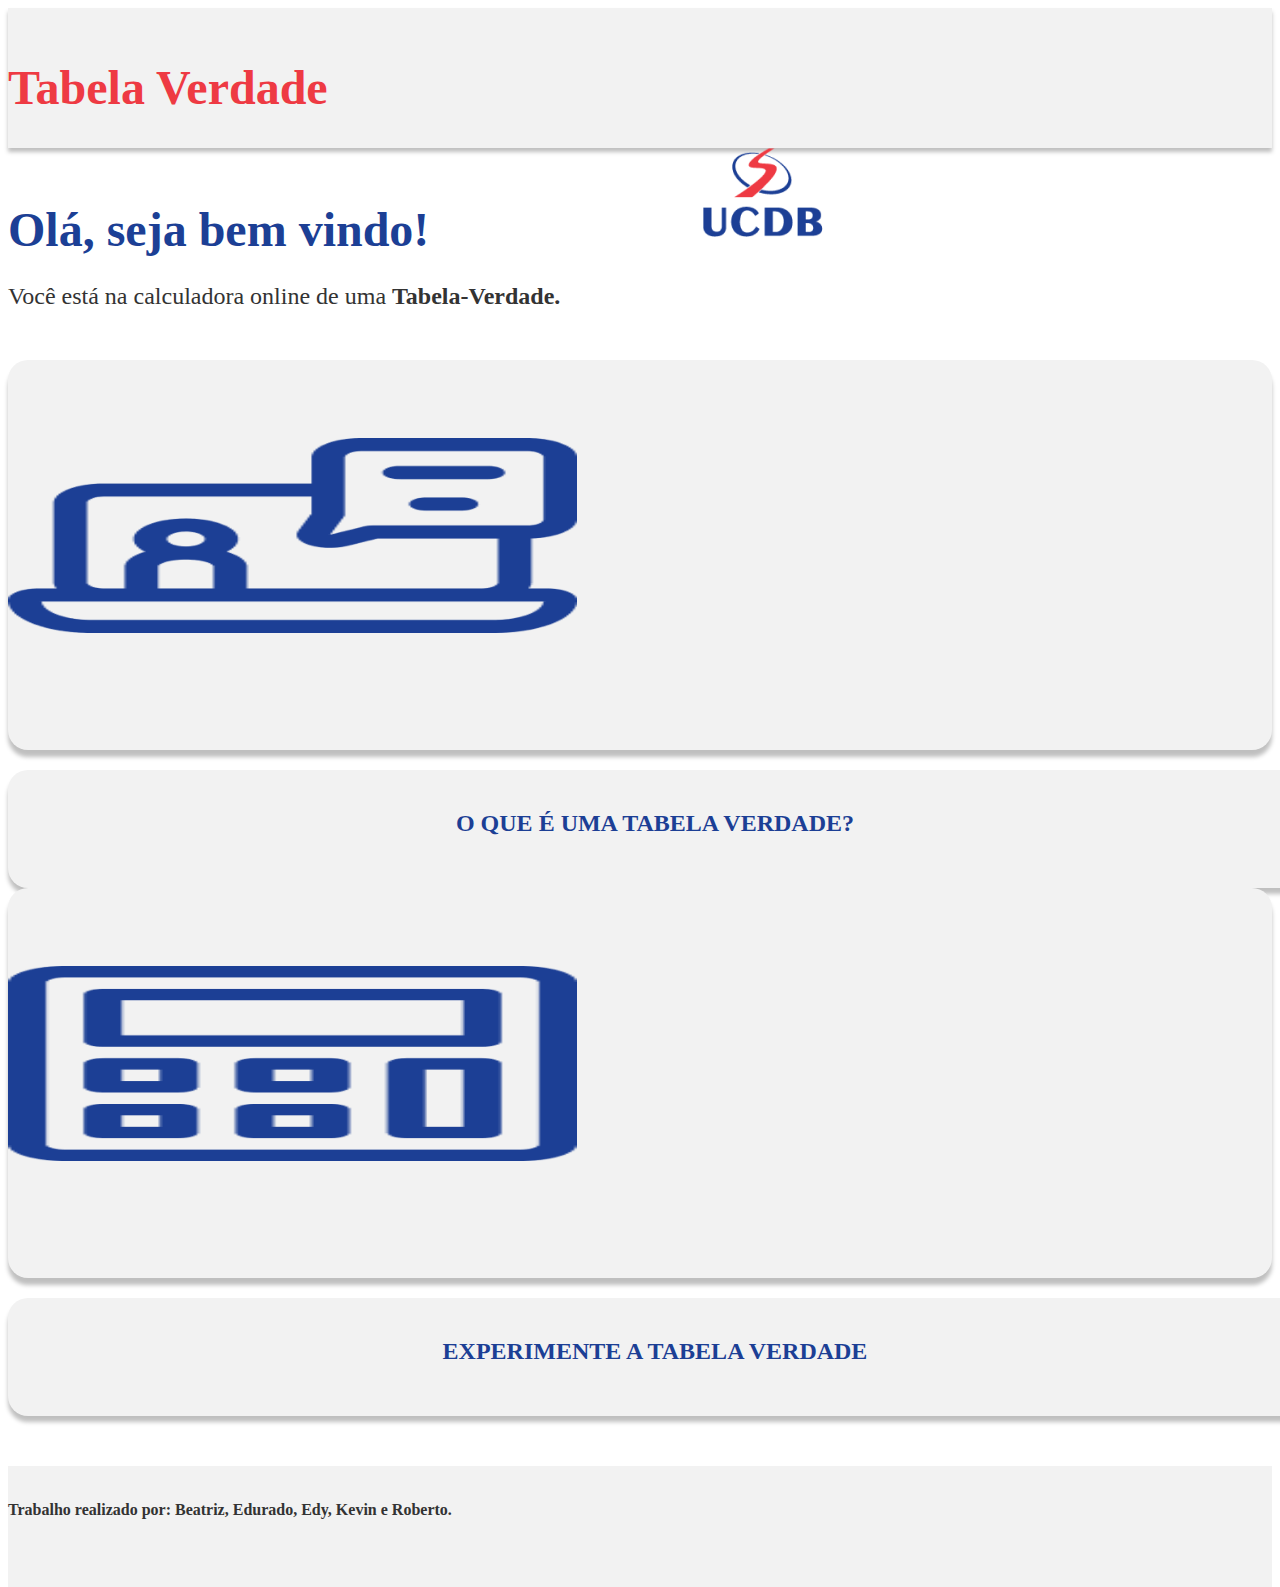
<file: index.html>
<html>
	<head>
		<meta charset="utf-8" />
		<meta name="viewport" content="width=device-width, initial-scale=1, shrink-to-fit=no" />
		<title>Tabela Verdade</title>
		<link rel="stylesheet" href="https://stackpath.bootstrapcdn.com/bootstrap/4.1.3/css/bootstrap.min.css" integrity="sha384-MCw98/SFnGE8fJT3GXwEOngsV7Zt27NXFoaoApmYm81iuXoPkFOJwJ8ERdknLPMO" crossorigin="anonymous" />
		<link rel="stylesheet" type="text/css" href="style.css" />
	</head>
	<body>
		<header>
			<div class="container">
				<div class="row">
					<a href="index.html" style="text-decoration: none;">
						<h1>Tabela Verdade</h1>						
					</a>
					<img src="img/ucdbLogo.png">
				</div>
			</div>

		</header>

		<section class="secHome">
			<div class="container">
				<div class="row">
					<div class="col-12" style="margin-bottom: 50px;">
						<h2>Olá, seja bem vindo!</h2>
						<p>Você está na calculadora online de uma <strong>Tabela-Verdade.</strong></p>
					</div>
					<div class="col-12 col-md-5  text-center" >
						<a href="learning.html">
							<div class="btn-home">
								<img src="img/computador.png">														
							</div>
							<div class="btnDisc-home">
								<h3>O que é uma Tabela Verdade?</h3>	
							</div>
						</a>
					</div>
					<div class="col-12 col-md-5 offset-md-2 text-center">
						<a href="table.html">
							<div class="btn-home">
								<img src="img/calculadora.png">		
							</div>
							<div class="btnDisc-home">
								<h3>Experimente a Tabela Verdade</h3>	
							</div>
						</a>
					</div>
				</div>
			</div>
		</section>
		<section class="footer">
			<div class="container">
				<div class="row">
					<div class="col-12">
						<h3>Trabalho realizado por: Beatriz, Edurado, Edy, Kevin e Roberto.</h3>	
					</div>
				</div>
			</div>
		</section>

		<script src="script.js"></script>
	</body>
</html>
</file>
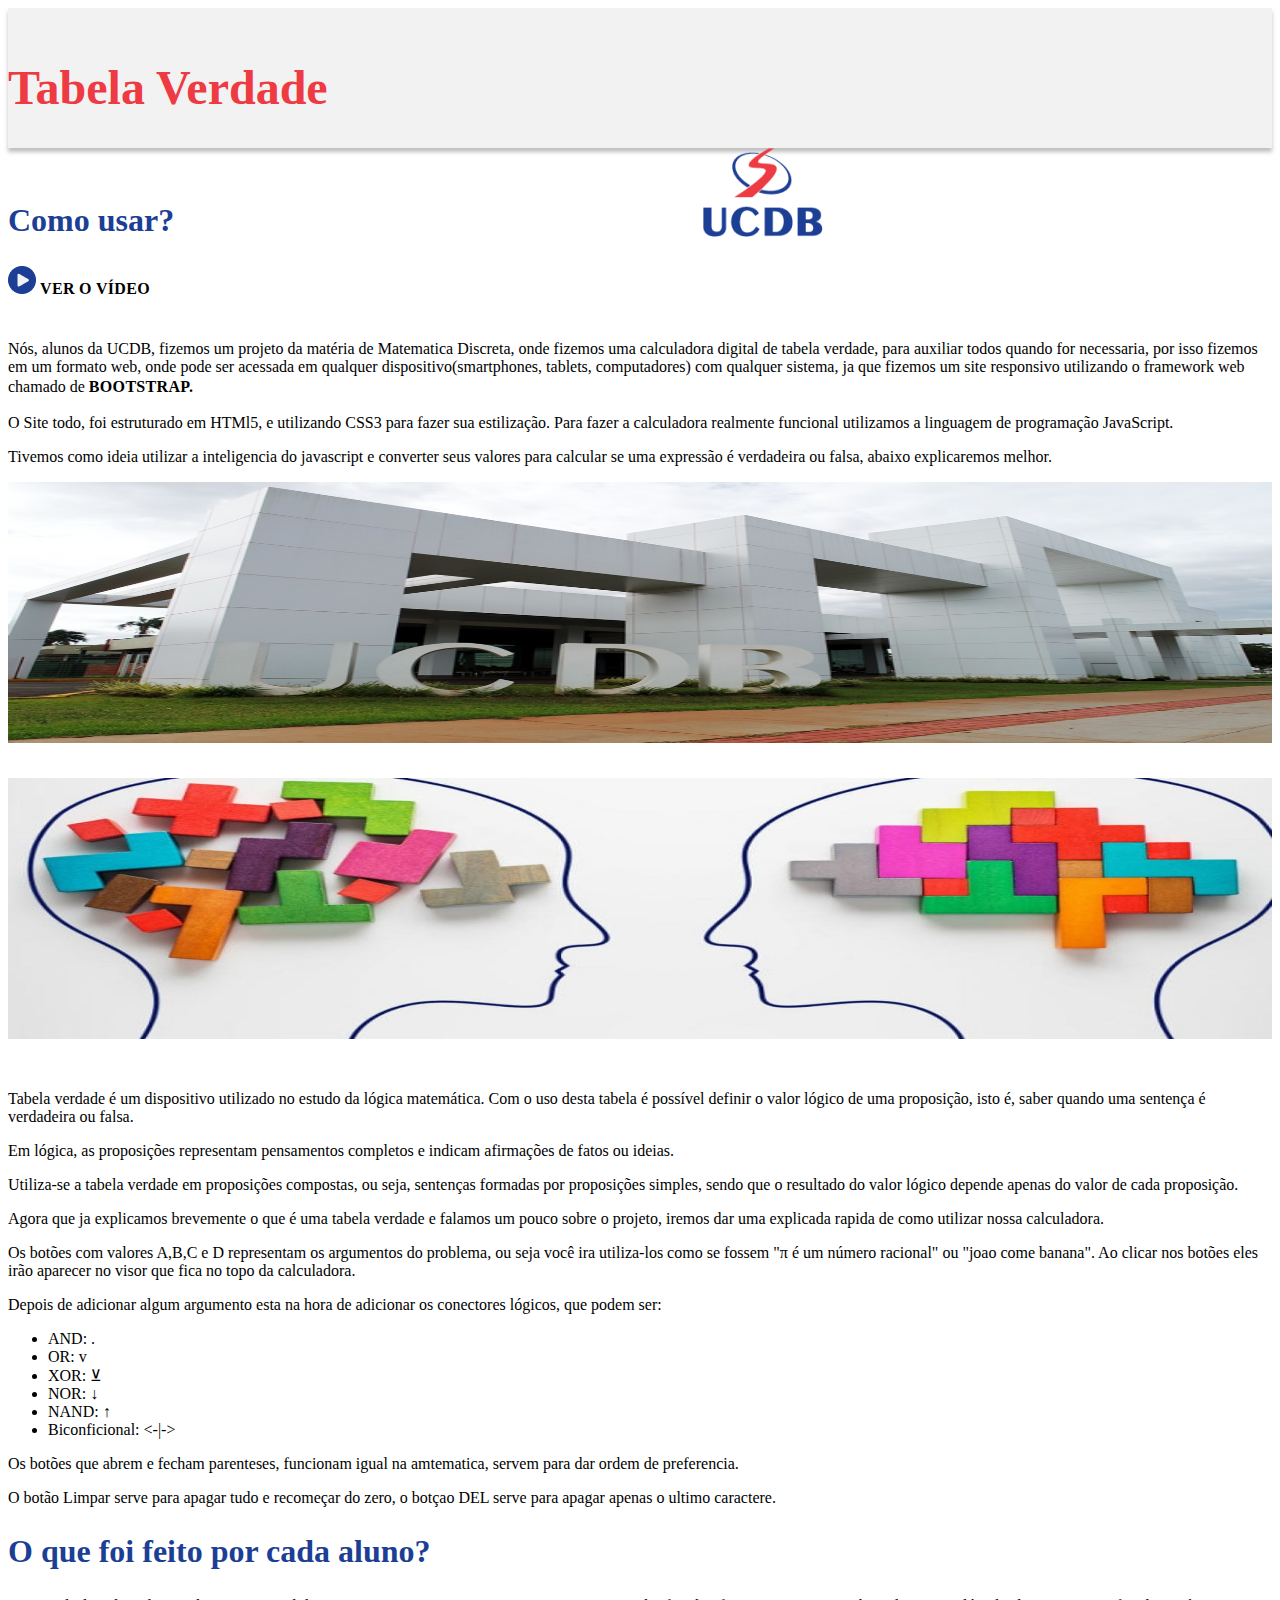
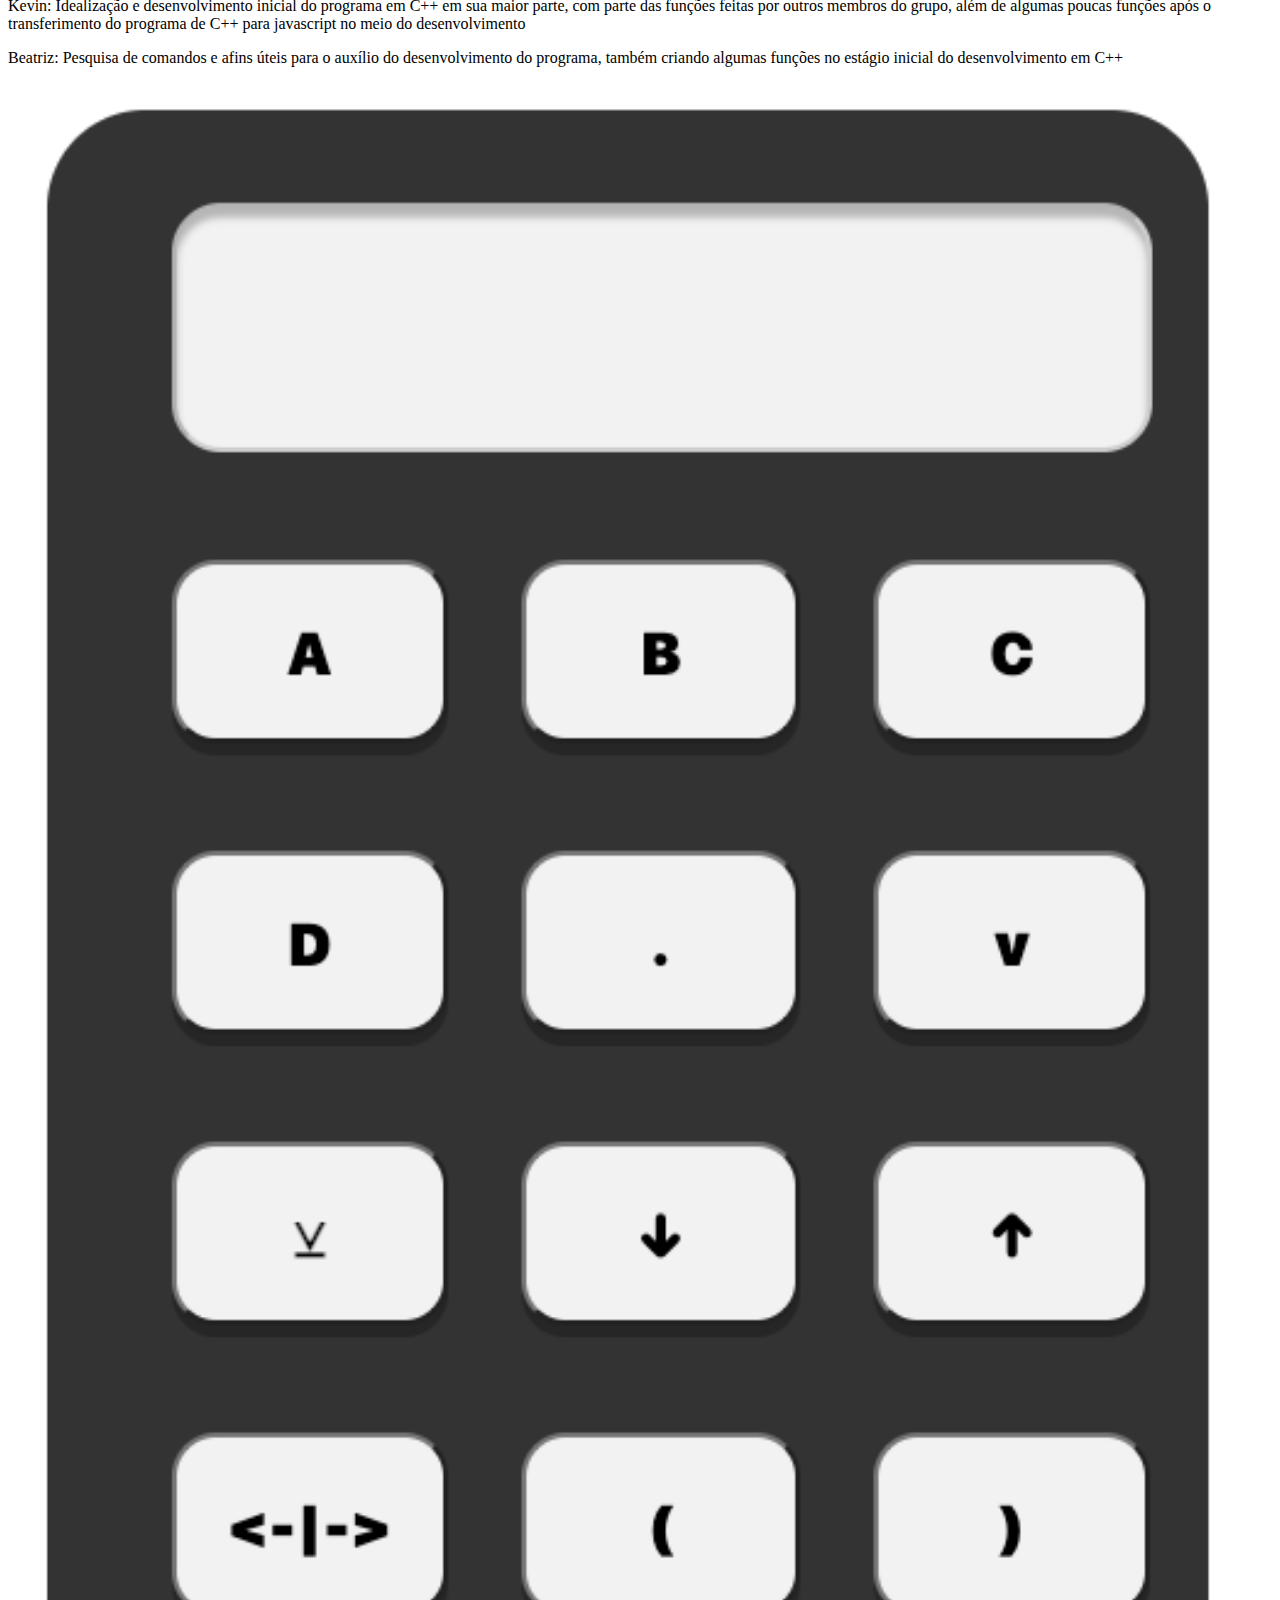
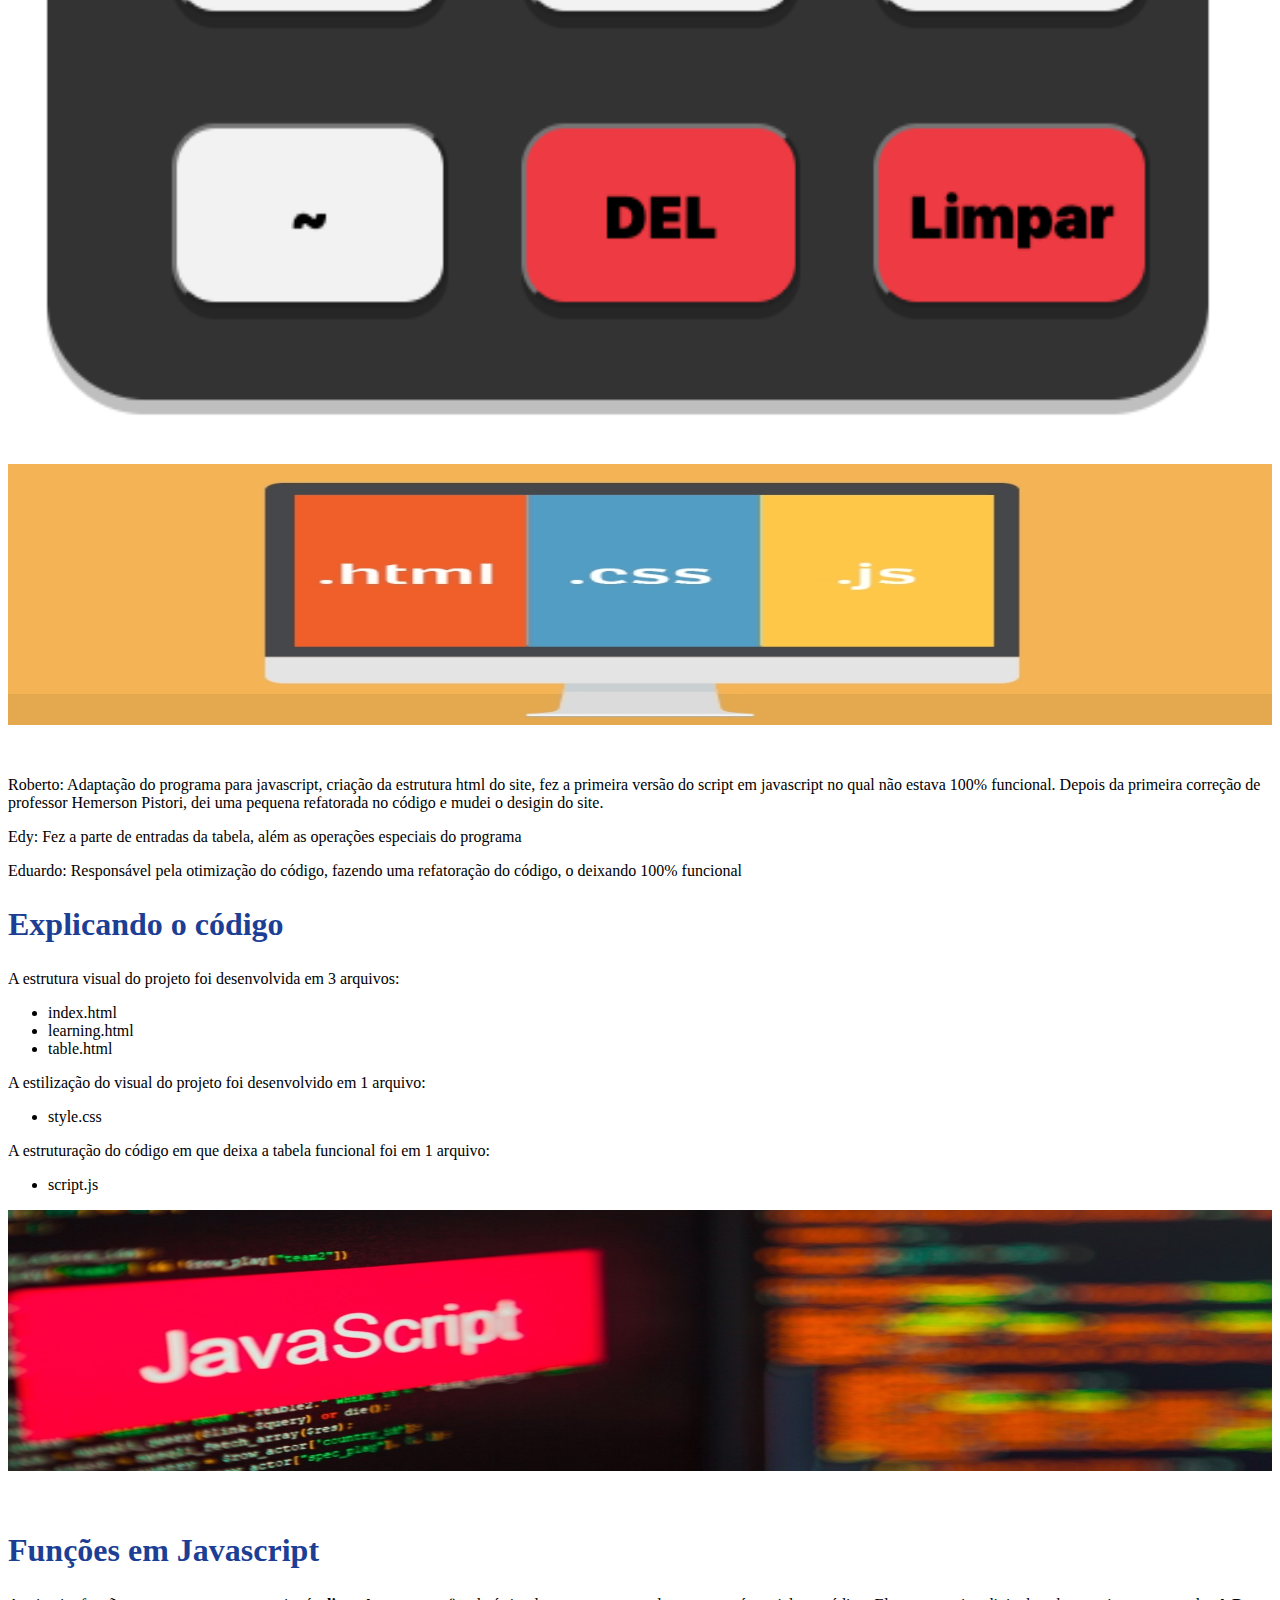
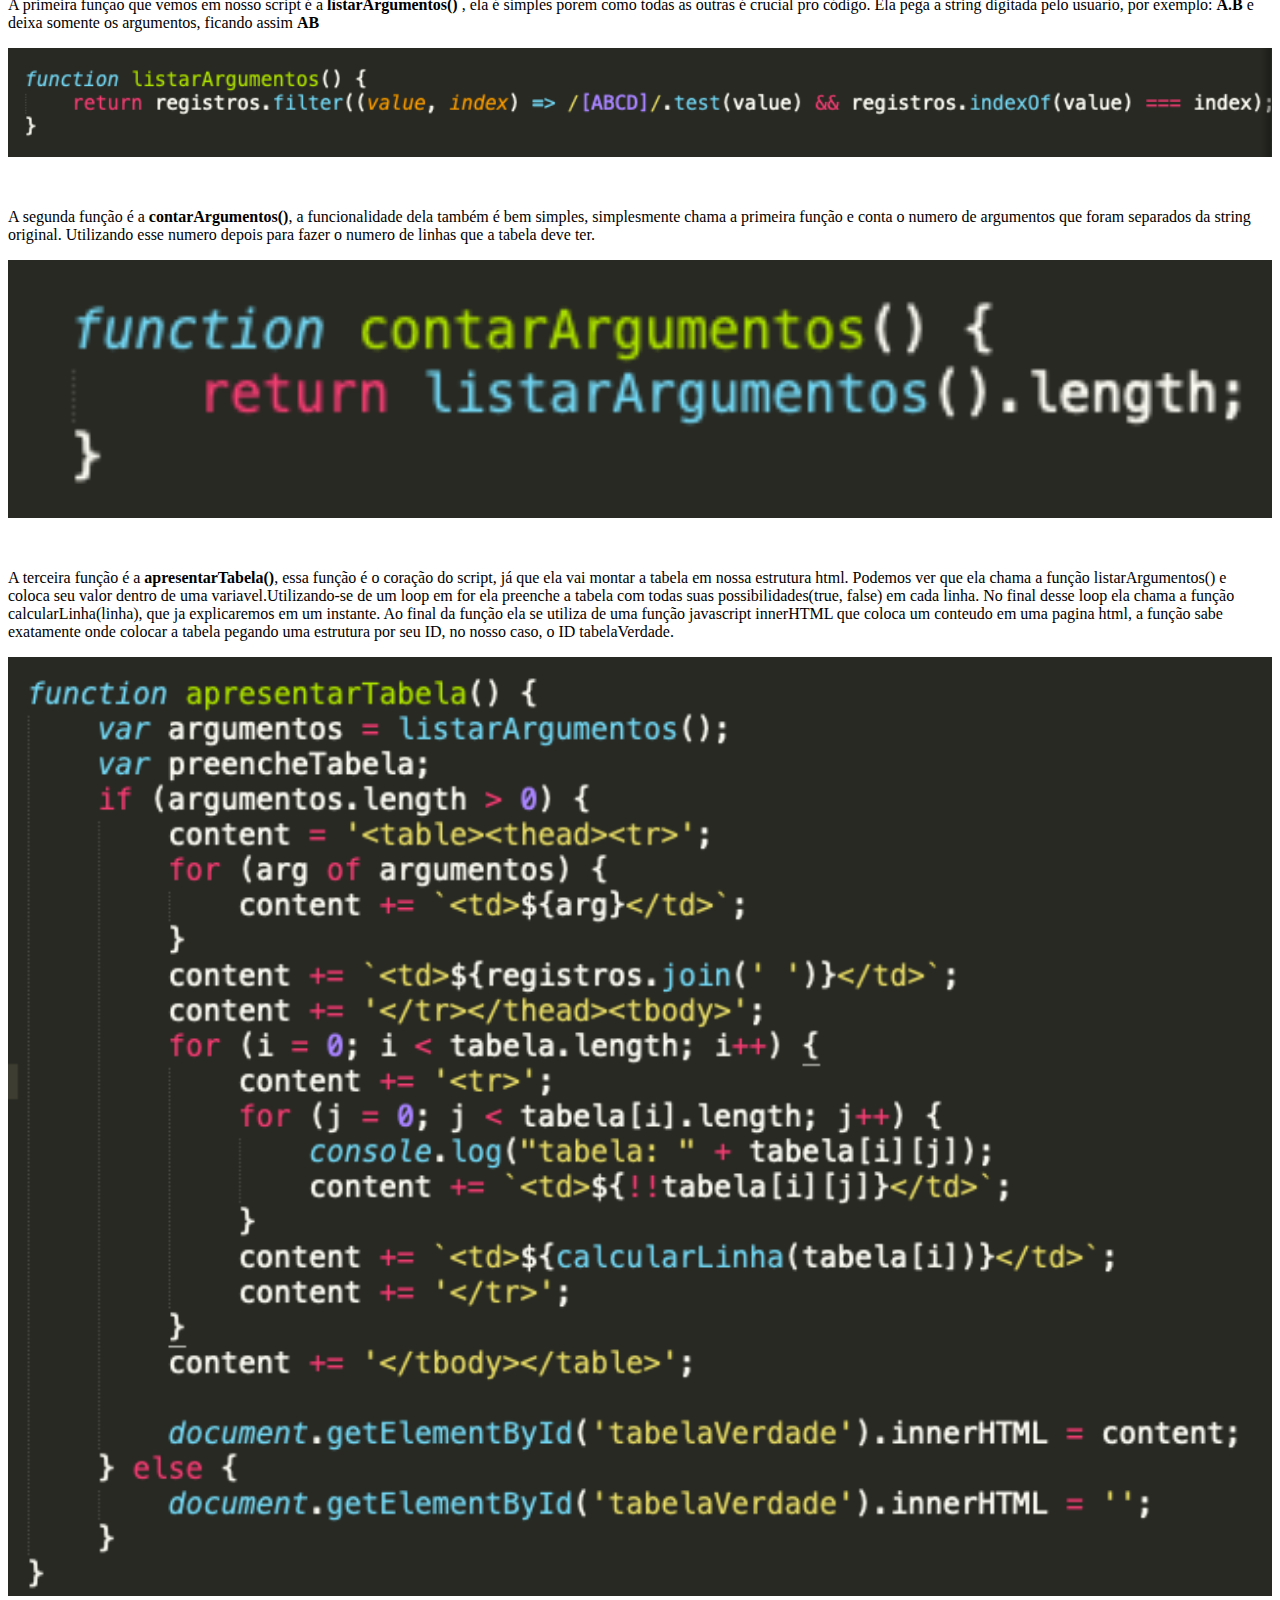
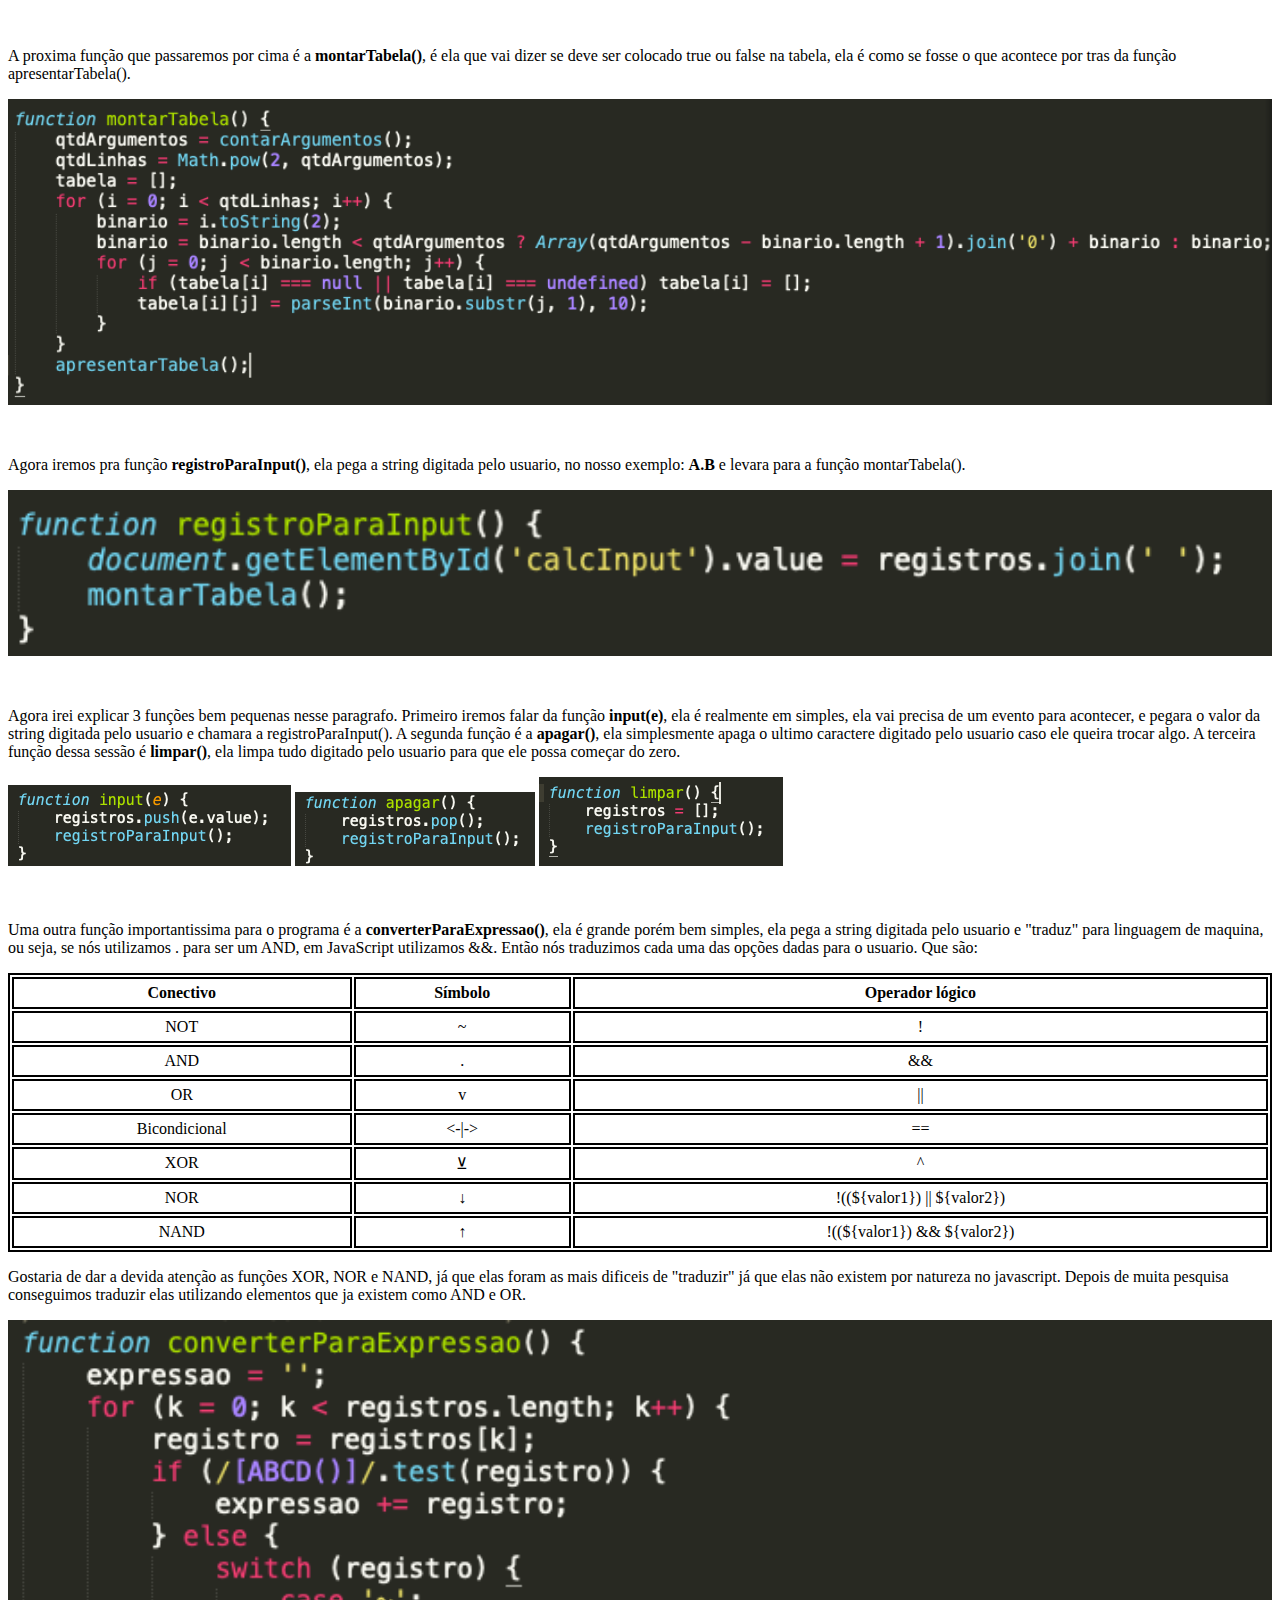
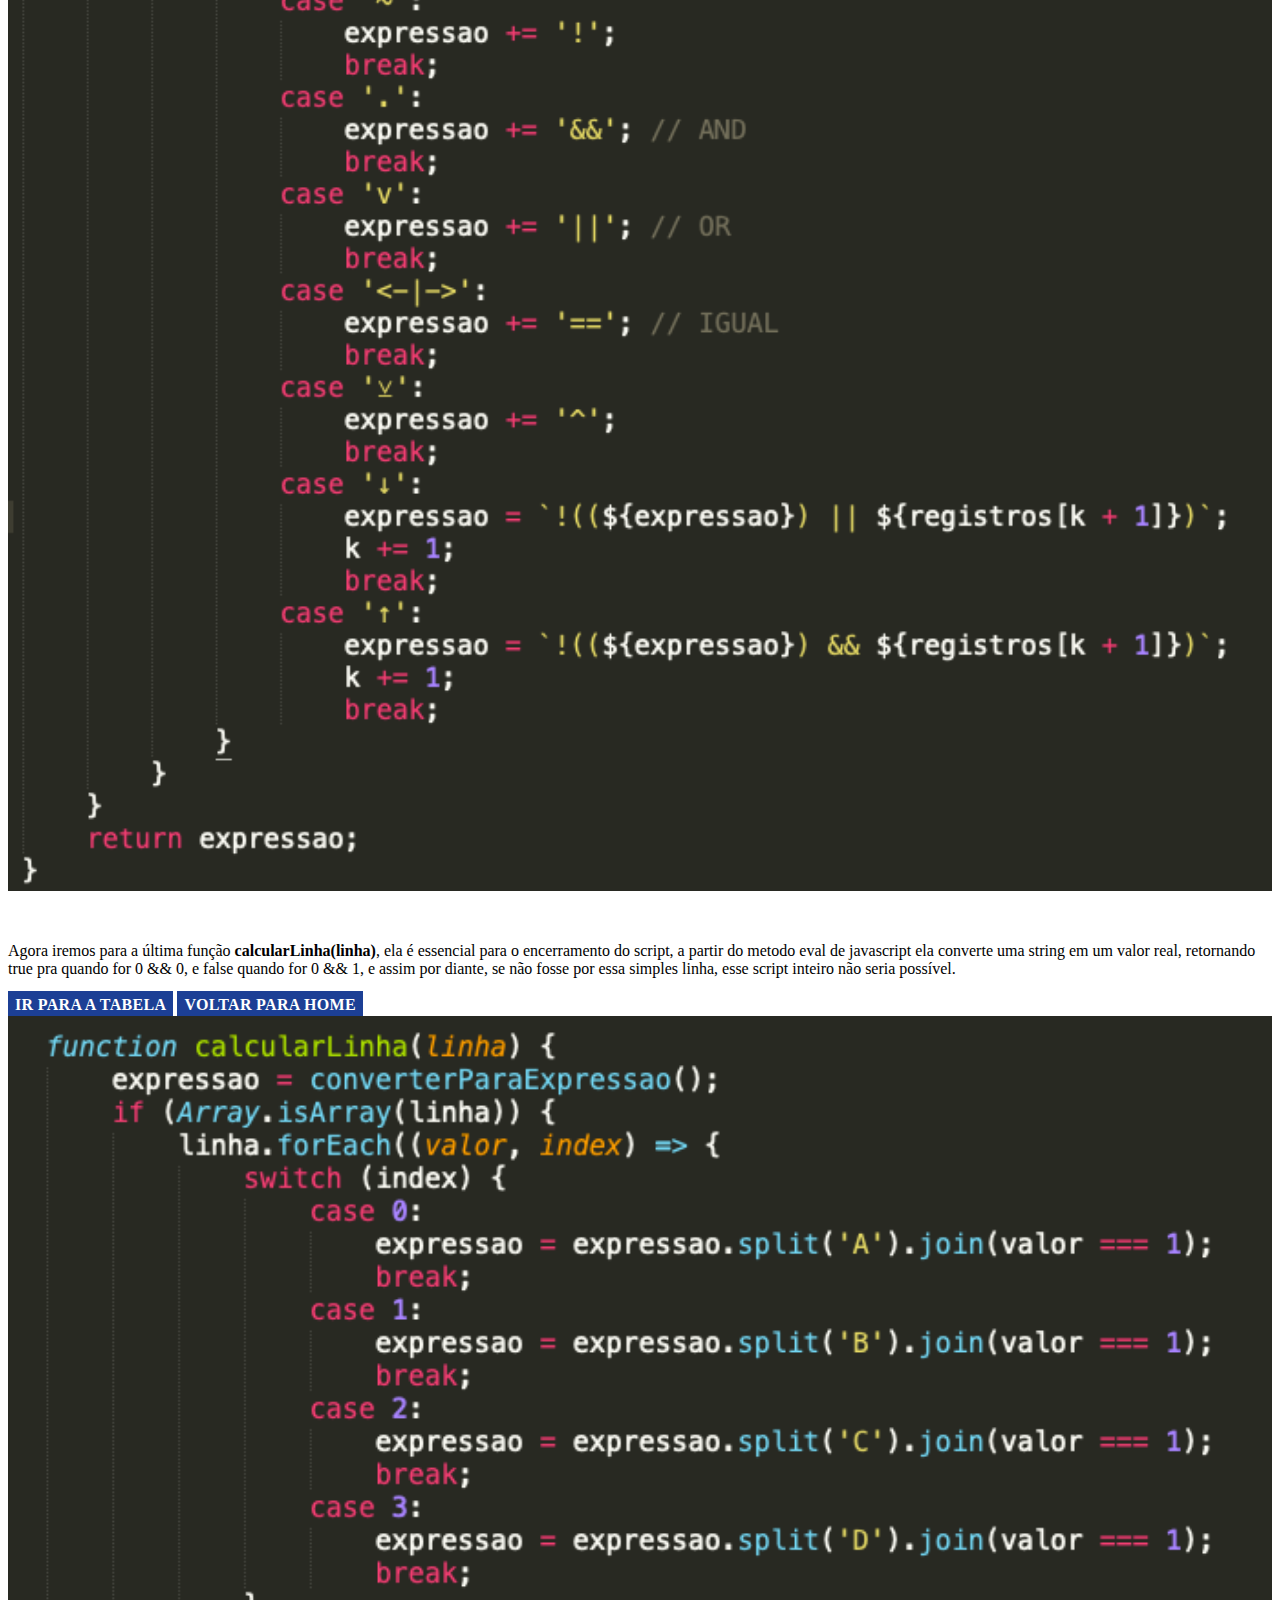
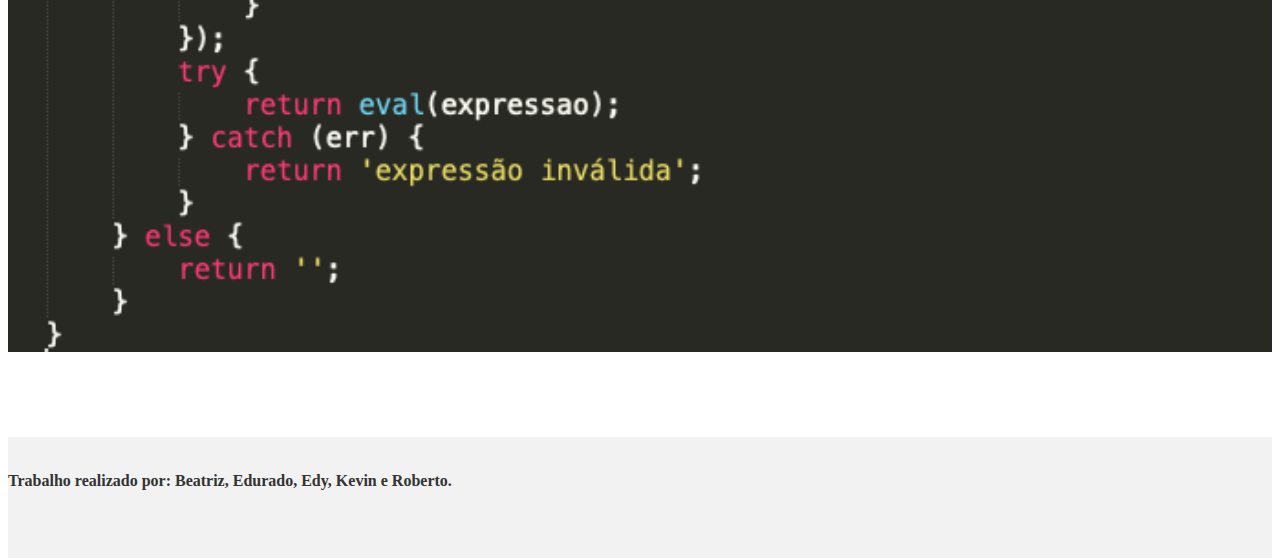
<file: learning.html>
<html>
	<head>
		<meta charset="utf-8" />
		<meta name="viewport" content="width=device-width, initial-scale=1, shrink-to-fit=no" />
		<title>Tabela Verdade</title>
		<link rel="stylesheet" href="https://stackpath.bootstrapcdn.com/bootstrap/4.1.3/css/bootstrap.min.css" integrity="sha384-MCw98/SFnGE8fJT3GXwEOngsV7Zt27NXFoaoApmYm81iuXoPkFOJwJ8ERdknLPMO" crossorigin="anonymous" />
		<link rel="stylesheet" type="text/css" href="style.css" />
	</head>
	<body>
		<header>
			<div class="container">
				<div class="row">
					<a href="index.html" style="text-decoration: none;">
						<h1>Tabela Verdade</h1>						
					</a>
					<img src="img/ucdbLogo.png">
				</div>
			</div>

		</header>
		<section class="sobreTV">
			<div class="container">
				<div class="row">
					<div class="col-12" style="margin-bottom: 40px;">
						<h2>Como usar?</h2>
						<a target="_blank" href="https://www.youtube.com/watch?v=0v4jcKvbn08">
							<img src="img/playVideo.png">
							Ver o vídeo
						</a>
					</div>
					<div class="col-12 col-md-6">
							<p>
							Nós, alunos da UCDB, fizemos um projeto da matéria de Matematica Discreta, onde fizemos uma calculadora digital de tabela verdade, para auxiliar todos quando for necessaria, por isso fizemos em um formato web, onde pode ser acessada em qualquer dispositivo(smartphones, tablets, computadores) com qualquer sistema, ja que fizemos um site responsivo utilizando o framework web chamado de <a href="https://getbootstrap.com/">Bootstrap.</a>
						</p>
						<p>
							O Site todo, foi estruturado em HTMl5, e utilizando CSS3 para fazer sua estilização. Para fazer a calculadora realmente funcional utilizamos a linguagem de programação JavaScript.
						</p>
						<p>
							Tivemos como ideia utilizar a inteligencia do javascript e converter seus valores para calcular se uma expressão é verdadeira ou falsa, abaixo explicaremos melhor.
						</p>
						
					</div>
					<div class="col-12 col-md-6">
						<img src="img/entradaUCDB.jpg">						
					</div>
					<div class="col-12 col-md-6">
						<img src="img/logica.jpg">
					</div>
					<div class="col-12 col-md-6">
						<p>
							Tabela verdade é um dispositivo utilizado no estudo da lógica matemática. Com o uso desta tabela é possível definir o valor lógico de uma proposição, isto é, saber quando uma sentença é verdadeira ou falsa.
						</p>
						<p>
							Em lógica, as proposições representam pensamentos completos e indicam afirmações de fatos ou ideias.
						</p>
						<p>
							Utiliza-se a tabela verdade em proposições compostas, ou seja, sentenças formadas por proposições simples, sendo que o resultado do valor lógico depende apenas do valor de cada proposição.
						</p>
					</div>
					<div class="col-12 col-md-6">
						<p>
							Agora que ja explicamos brevemente o que é uma tabela verdade e falamos um pouco sobre o projeto, iremos dar uma explicada rapida de como utilizar nossa calculadora.
						</p>
						<p>
							Os botões com valores A,B,C e D representam os argumentos do problema, ou seja você ira utiliza-los como se fossem "π é um número racional" ou "joao come banana". Ao clicar nos botões eles irão aparecer no visor que fica no topo da calculadora.
						</p>
						<p>
							Depois de adicionar algum argumento esta na hora de adicionar os conectores lógicos, que podem ser:
						</p>
						<ul>
							<li>AND: .</li>
							<li>OR: v</li>
							<li>XOR: ⊻</li>
							<li>NOR: ↓</li>
							<li>NAND: ↑</li>
							<li>Biconficional: <-|-> </li>
						</ul>
						<p>
							Os botões que abrem e fecham parenteses, funcionam igual na amtematica, servem para dar ordem de preferencia.
						</p>
						<p>
							O botão Limpar serve para apagar tudo e recomeçar do zero, o botçao DEL serve para apagar apenas o ultimo caractere.
						</p>
						<h2>O que foi feito por cada aluno?</h2>
						<p>
							Kevin: Idealização e desenvolvimento inicial do programa em C++ em sua maior parte, com parte das funções feitas por outros membros do grupo, além de algumas poucas funções após o transferimento do programa de C++ para javascript no meio do desenvolvimento
						</p>
						<p>
							Beatriz: Pesquisa de comandos e afins úteis para o auxílio do desenvolvimento do programa, também criando algumas funções no estágio inicial do desenvolvimento em C++
						</p>
					</div>
					<div class="col-12 col-md-6">
						<img style="height: auto;" src="img/tutorial1.png">
					</div>
					<div class="col-12 col-md-6">
						<img src="img/html.jpg">
					</div>
					<div class="col-12 col-md-6">
						<p>
							Roberto: Adaptação do programa para javascript, criação da estrutura html do site, fez a primeira versão do script em javascript no qual não estava 100% funcional. Depois da primeira correção de professor Hemerson Pistori, dei uma pequena refatorada no código e mudei o desigin do site.
						</p>
						<p>
							Edy: Fez a parte de entradas da tabela, além as operações especiais do programa
						</p>
						<p>
							Eduardo: Responsável pela otimização do código, fazendo uma refatoração do código, o deixando 100% funcional
						</p>
					</div>
					<div class="col-12 col-md-6">
						<h2>Explicando o código</h2>
						<p>A estrutura visual do projeto foi desenvolvida em 3 arquivos:</p>
						<ul>
							<li>index.html</li>
							<li>learning.html</li>
							<li>table.html</li>
						</ul>
						<p>A estilização do visual do projeto foi desenvolvido em 1 arquivo:</p>
						<ul>
							<li>style.css</li>
						</ul>
						<p>A estruturação do código em que deixa a tabela funcional foi em 1 arquivo:</p>
						<ul>
							<li>script.js</li>
						</ul>
						
					</div>
					<div class="col-12 col-md-6">
						<img src="img/javascript.jpg">
					</div>
					<div class="col-12">
						<h2>Funções em Javascript</h2>
						<p>
							A primeira função que vemos em nosso script é a <strong>listarArgumentos()</strong> , ela é simples porem como todas as outras é crucial pro código. Ela pega a string digitada pelo usuario, por exemplo:  <strong>A.B</strong> e deixa somente os argumentos, ficando assim <strong>AB</strong> 
						</p>
						<img style="height: auto;" src="img/functions.png">
					</div>
					<div class="col-12 col-md-6">
						<p>
							A segunda função é a <strong>contarArgumentos()</strong>, a funcionalidade dela também  é bem simples, simplesmente chama a primeira função e conta o numero de argumentos que foram separados da string original. Utilizando esse numero depois para fazer o numero de linhas que a tabela deve ter. 
						</p>
					</div>
					<div class="col-12 col-md-6">
						<img style="height: auto;" src="img/fn-2.png">
					</div>
					<div class="col-12">
						<p>
							A terceira função é a <strong>apresentarTabela()</strong>, essa função é o coração do script, já que ela vai montar a tabela em nossa estrutura html. Podemos ver que ela chama a função listarArgumentos() e coloca seu valor dentro de uma variavel.Utilizando-se de um loop em for ela preenche a tabela com todas suas possibilidades(true, false) em cada linha. No final desse loop ela chama a função calcularLinha(linha), que ja explicaremos em um instante. Ao final da função ela se utiliza de uma função javascript innerHTML que coloca um conteudo em uma pagina html, a função sabe exatamente onde colocar a tabela pegando uma estrutura por seu ID, no nosso caso, o ID tabelaVerdade.
						</p>
						<img style="height: auto;" src="img/fn-3.png">
					</div>
					<div class="col-12">
						<p>
							A proxima função que passaremos por cima é a <strong>montarTabela()</strong>, é ela que vai dizer se deve ser colocado true ou false na tabela, ela é como se fosse o que acontece por tras da função apresentarTabela().
						</p>
						<img style="height: auto;" src="img/fn-4.png">
					</div>
					<div class="col-12 col-md-4">
						<p>
							Agora iremos pra função <strong>registroParaInput()</strong>, ela pega a string digitada pelo usuario, no nosso exemplo: <strong> A.B </strong> e levara para a função montarTabela().
						</p>
					</div>
					<div class="col-12 col-md-8">
						<img style="height: auto;" src="img/fn-5.png">
					</div>
					<div class="col-12">
						<p>
							Agora irei explicar 3 funções bem pequenas nesse paragrafo. Primeiro iremos falar da função <strong>input(e)</strong>, ela é realmente em simples, ela vai precisa de um evento para acontecer, e pegara o valor da string digitada pelo usuario e chamara a registroParaInput().
							A segunda função é a <strong>apagar()</strong>, ela simplesmente apaga o ultimo caractere digitado pelo usuario caso ele queira trocar algo. A terceira função dessa sessão é <strong>limpar()</strong>, ela limpa tudo digitado pelo usuario para que ele possa começar do zero.
						</p>
						<div class="text-center">
							<img style="height: auto; width: auto;" src="img/fn-6.png">
							<img style="height: auto;  width: auto;" src="img/fn-7.png">
							<img style="height: auto;  width: auto;" src="img/fn-8.png">			
						</div>
				
					</div>
					<div class="col-12">
						<p>
							Uma outra função importantissima para o programa é a <strong>converterParaExpressao()</strong>, ela é grande porém bem simples, ela pega a string digitada pelo usuario e "traduz" para linguagem de maquina, ou seja, se nós utilizamos . para ser um AND, em JavaScript utilizamos &&. Então nós traduzimos cada uma das opções dadas para o usuario. Que são:
						</p>
						<table>
							<tr>
								<th>Conectivo</th>
								<th>Símbolo</th>
								<th>Operador lógico</th>
							</tr>
							<tr>
								<td>NOT</td>
								<td>~</td>
								<td>!</td>
							</tr>
							<tr>
								<td>AND</td>
								<td>.</td>
								<td>&&</td>
							</tr>
							<tr>
								<td>OR</td>
								<td>v</td>
								<td>||</td>
							</tr>
							<tr>
								<td>Bicondicional</td>
								<td> <-|-> </td>
								<td> == </td>
							</tr>
							<tr>
								<td>XOR</td>
								<td> ⊻ </td>
								<td> ^ </td>
							</tr>
							<tr>
								<td>NOR</td>
								<td> ↓ </td>
								<td> !((${valor1}) || ${valor2}) </td>
							</tr>
							<tr>
								<td>NAND</td>
								<td>↑</td>
								<td> !((${valor1}) && ${valor2}) </td>
							</tr>
						</table>
						<p>
							Gostaria de dar a devida atenção as funções XOR, NOR e NAND, já que elas foram as mais dificeis de "traduzir" já que elas não existem por natureza no javascript. Depois de muita pesquisa conseguimos traduzir elas utilizando elementos que ja existem como AND e OR.
						</p>
						<div class="text-center">
							<img style="height: auto;  width: 100%;" src="img/fn-9.png">
						</div>
					</div>
					<div class="col-12 col-md-4">
						<p>
							Agora iremos para a última função <strong>calcularLinha(linha)</strong>, ela é essencial para o encerramento do script, a partir do metodo eval de javascript ela converte uma string em um valor real, retornando true pra quando for 0 && 0, e false quando for 0 && 1, e assim por diante, se não fosse por essa simples linha, esse script inteiro não seria possível.
						</p>
						<a href="table.html" class="btn">Ir para a tabela</a>
						<a href="index.html" class="btn">Voltar para home</a>
					</div>
					<div class="col-12 col-md-8">
						<img style="height: auto;  width: 100%;" src="img/fn-10.png">
					</div>
				</div>
				
			
		</section>
		<section class="footer">
			<div class="container">
				<div class="row">
					<div class="col-12">
						<h3>Trabalho realizado por: Beatriz, Edurado, Edy, Kevin e Roberto.</h3>	
					</div>
				</div>
			</div>
		</section>
					
		<script src="script.js"></script>
	</body>
</html>
</file>
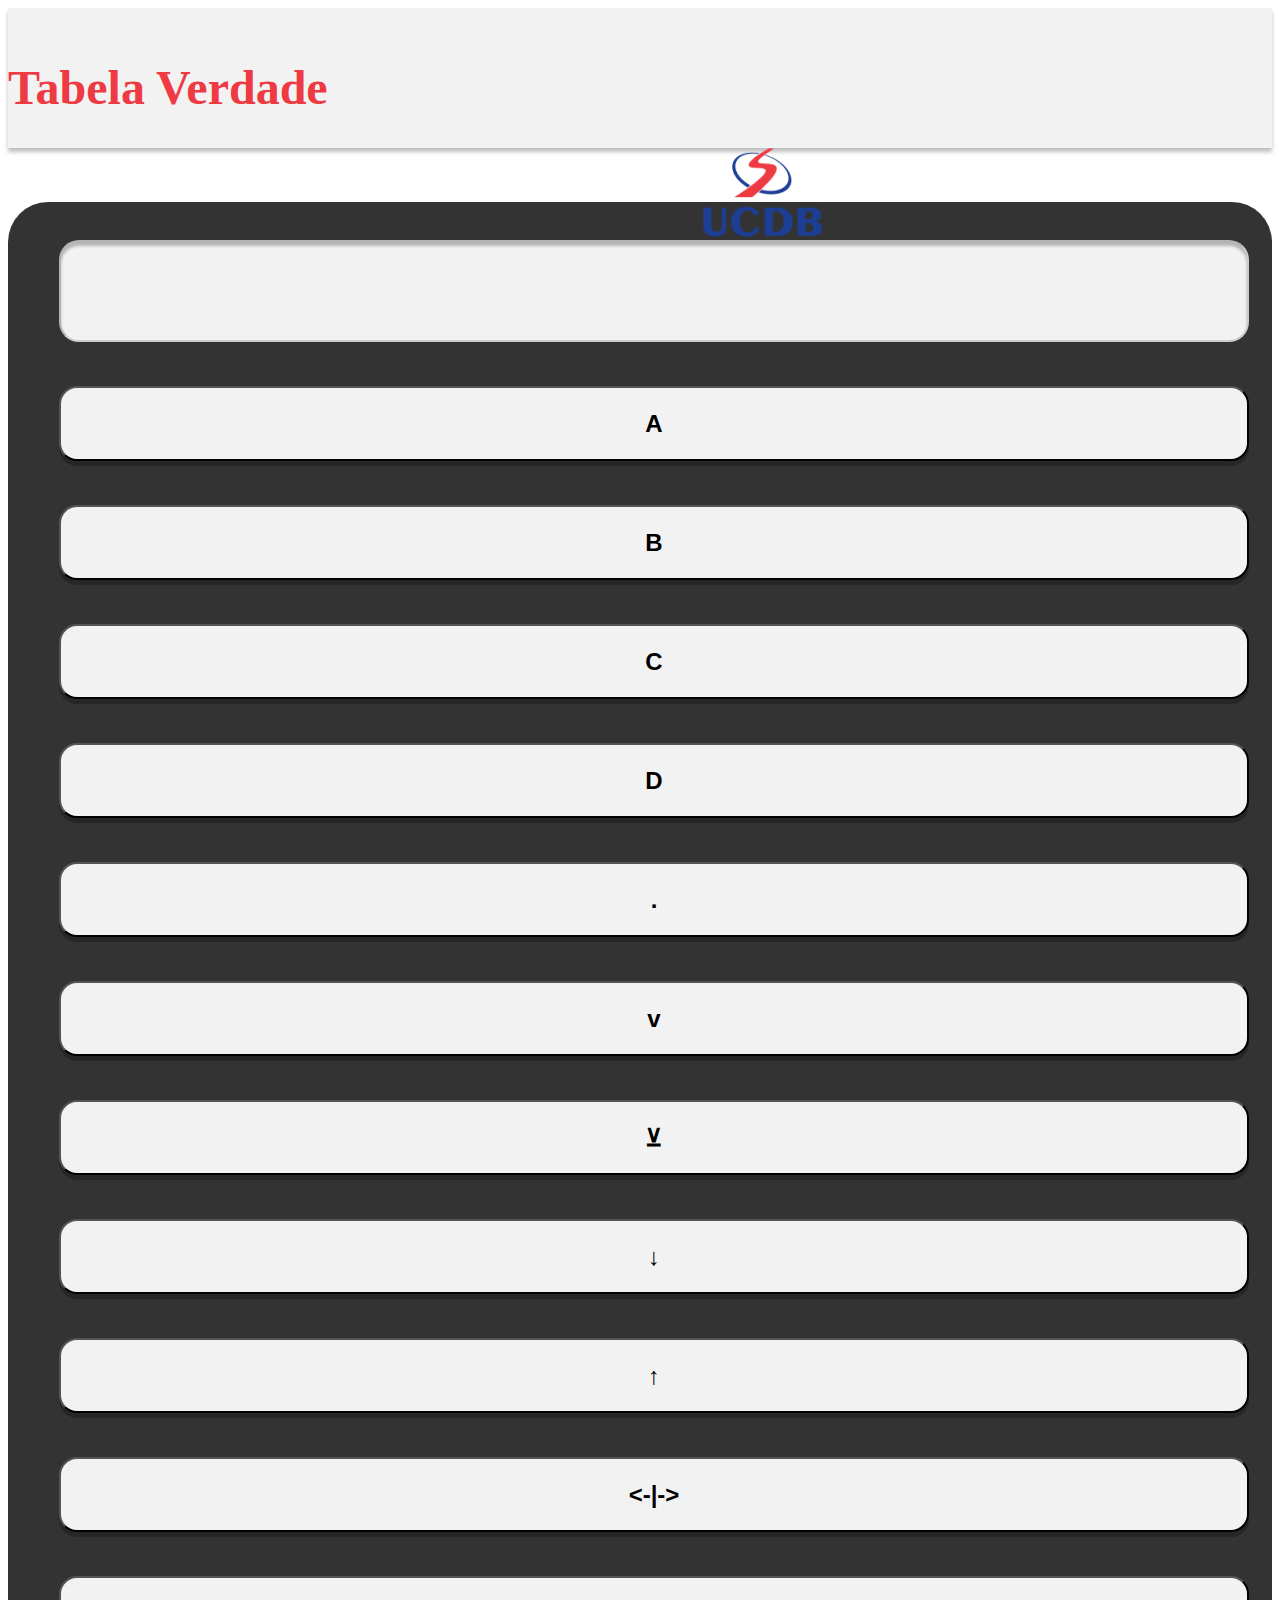
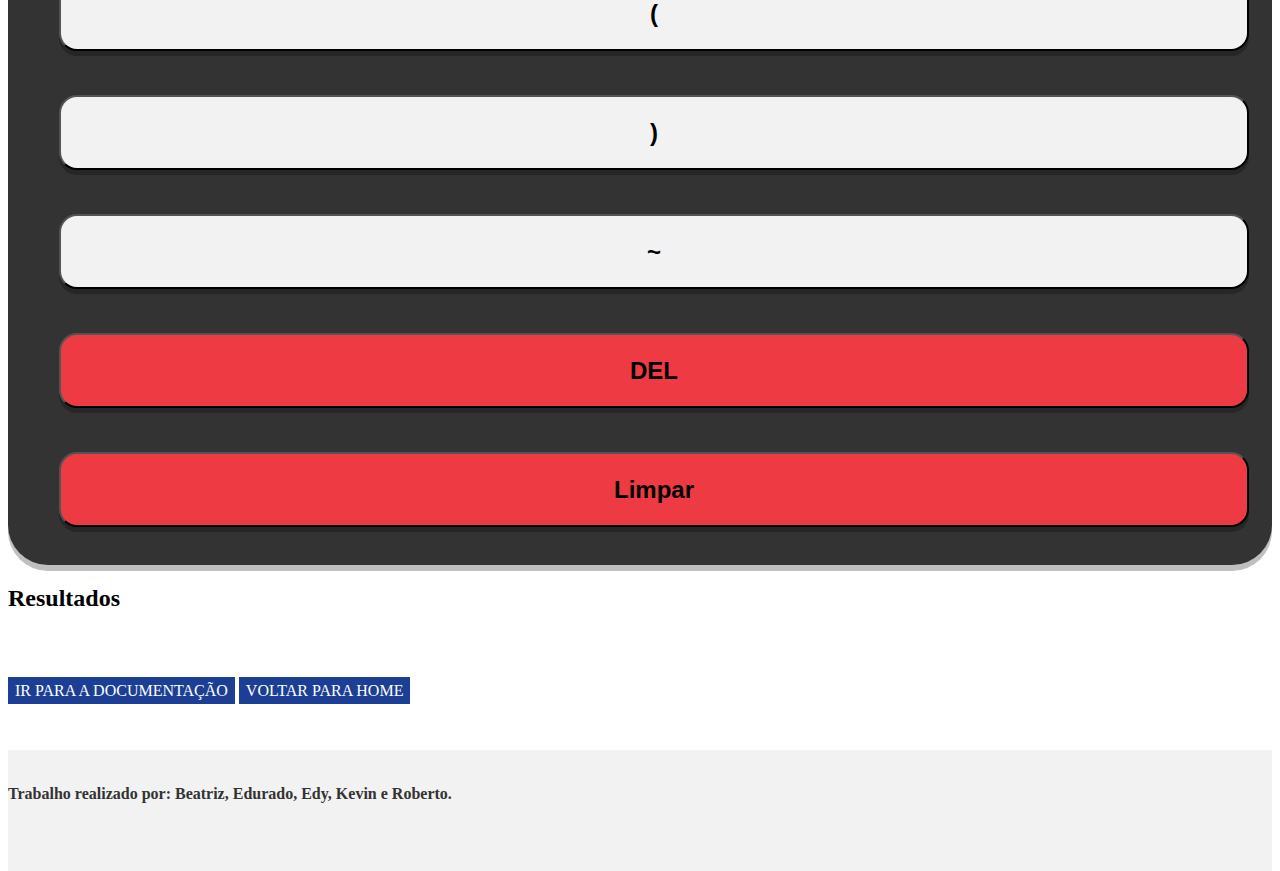
<file: table.html>
<html>
	<head>
		<meta charset="utf-8" />
		<meta name="viewport" content="width=device-width, initial-scale=1, shrink-to-fit=no" />
		<title>Tabela Verdade</title>
		<link rel="stylesheet" href="https://stackpath.bootstrapcdn.com/bootstrap/4.1.3/css/bootstrap.min.css" integrity="sha384-MCw98/SFnGE8fJT3GXwEOngsV7Zt27NXFoaoApmYm81iuXoPkFOJwJ8ERdknLPMO" crossorigin="anonymous" />
		<link rel="stylesheet" type="text/css" href="style.css" />
	</head>
	<body>
		<header>
			<div class="container">
				<div class="row">
					<a href="index.html" style="text-decoration: none;">
						<h1>Tabela Verdade</h1>						
					</a>
					<img src="img/ucdbLogo.png">
				</div>
			</div>

		</header>

		<section class="secCalculadora">
			<div class="container">
				<div class="row">
					<div class="col-12 col-md-5 calculadora">
						<div class="row">
							<div class="col-12">
								<input id="calcInput" class="visor" type="text" name="exemplo" disabled />
							</div>
							<div class="col-4">
								<input id="btn1" type="button" data-uk-tooltip title="Argumento A" value="A" onclick="input(this);" />
							</div>
							<div class="col-4">
								<input id="btn2" type="button" data-uk-tooltip title="Argumento B" value="B" onclick="input(this);" />
							</div>
							<div class="col-4">
								<input id="btn3" type="button" data-uk-tooltip title="Argumento C" value="C" onclick="input(this);" />
							</div>
							<div class="col-4">
								<input id="btn4" type="button" data-uk-tooltip title="Argumento D" value="D" onclick="input(this);" />
							</div>
							<div class="col-4">
								<input id="btn5"  type="button" data-uk-tooltip title="AND" value="." onclick="input(this);" />
							</div>
							<div class="col-4">
								<input id="btn6"  type="button" data-uk-tooltip title="OR" value="v" onclick="input(this);" />
							</div>
							<div class="col-4">
								<input id="btn10" type="button" data-uk-tooltip title="XOR" value="⊻" onclick="input(this)" />
							</div>
							<div class="col-4">
								<input id="btn11" type="button" data-uk-tooltip title="NOR" value="↓" onclick="input(this)" />
							</div>
							<div class="col-4">
								<input id="btn12" type="button" data-uk-tooltip title="NAND" value="↑" onclick="input(this)" />
							</div>
							<div class="col-4">
								<input id="btn7"  type="button" data-uk-tooltip title="Bicondicional" value="<-|->" onclick="input(this);" />
							</div>
							<div class="col-4">
								<input id="btn8" type="button" data-uk-tooltip title="Abre parênteses" value="(" onclick="input(this);" />
							</div>
							<div class="col-4">
								<input id="btn9" type="button" data-uk-tooltip title="Fecha parênteses" value=")" onclick="input(this);" />
							</div>
							<div class="col-4">
								<input id="btn10" type="button" data-uk-tooltip title="negacao" value="~" onclick="input(this);" />
							</div>
							<div class="col-4">
								<input id="btnDel" style="background-color: #EE3A43;" type="button" value="DEL" onclick="apagar();" />
							</div>
							<div class="col-4">
								<input id="btnLim" style="background-color: #EE3A43;" type="button" value="Limpar" onclick="limpar();" />
							</div>
						</div>

					</div>
					<div class="col-12 col-md-5 offset-md-1 tabela">
						<h2>Resultados</h2>
						<div id="tabelaVerdade" />
					</div>
				</div>
			</div>
		</section>
		<section>
			<div class="container">
				<div class="row">
					<div class="col-12">
						<a href="learning.html" class="btn">Ir para a documentação</a>
						<a href="index.html" class="btn">Voltar para home</a>
					</div>
				</div>
			</div>
		</section>

		<section class="footer">
			<div class="container">
				<div class="row">
					<div class="col-12">
						<h3>Trabalho realizado por: Beatriz, Edurado, Edy, Kevin e Roberto.</h3>	
					</div>
				</div>
			</div>
		</section>
        
		<script src="script.js"></script>
	</body>
</html>
</file>
<file: style.css>
@import url('https://fonts.googleapis.com/css2?family=Roboto+Mono:wght@400;700&display=swap');

html,
body {
	height: 100%;
}

body {
	background-color: #FFFFFF;
}

header {
	background: #F2F2F2;
	height: 120px;
	box-shadow: 0px 4px 4px rgba(0, 0, 0, 0.25);
	padding-top: 20px;
	margin-bottom: 54px;
}
header h1{
	font-style: normal;
	font-weight: bold;
	font-size: 48px;
	line-height: 56px;
	color: #EE3A43;
}
header img{
	width: 123px;
	height: 89px;
	margin-left: 55%;
	margin-right: 0;
	display: inline-block;
}
a{
	text-decoration: none;
}
.footer{
	background: #F2F2F2;
	width: 100%;
	height: 85px;
	padding: 18px 0;
	margin-top: 50px;
}
.footer h3{
	font-style: normal;
	font-weight: bold;
	font-size: 16px;
	line-height: 19px;
	color: #333333;
}
/* Página Home */

.secHome h2{
	font-style: normal;
	font-weight: bold;
	font-size: 48px;
	line-height: 56px;
	color: #1C3F95;
	margin-bottom: 12px;
}
.secHome p{
	font-style: normal;
	font-weight: normal;
	font-size: 24px;
	line-height: 28px;
	color: #333333;
}
.secHome a{
	text-decoration: none;
}
.btn-home{
	width: 100%;
	height: 390px;
	background: #F2F2F2;
	box-shadow: 0px 7px 4px rgba(0, 0, 0, 0.25);
	border-radius: 20px;
}
.btn-home img{
	width: 45%;
	height: 50%;
	position: relative;
	top: 20%;
}
.btnDisc-home{
	margin-top: 20px;
	padding: 15px 15px;
	width: 100%;
	height: 88px;
	background: #F2F2F2;
	box-shadow: 0px 6px 4px rgba(0, 0, 0, 0.25);
	border-radius: 20px;
}
.btnDisc-home h3{
	font-style: normal;
	font-weight: 900;
	font-size: 24px;
	line-height: 28px;
	text-align: center;
	color: #1C3F95;
	align-self: center;
	text-transform: uppercase;
}

/* calculadora */

.secCalculadora{
	padding-bottom: 50px;
}
.calculadora{
	background-color: #333333;
	box-shadow: 0px 6px 0px rgba(0, 0, 0, 0.25);
	border-radius: 40px;
	min-height: 675px;
	padding: 38px 23px 38px 51px; 
}
.calculadora input {
	background: #F2F2F2;
	box-shadow: 0px 5px 0px rgba(0, 0, 0, 0.25);
	border-radius: 18px;
	font-style: normal;
	font-weight: 900;
	font-size: 24px;
	line-height: 28px;
}
.calculadora .visor{
	width: 100%;
	box-shadow: inset 0px 4px 3px rgba(0, 0, 0, 0.25);
	border-radius: 20px;
	padding: 35px 0;
	text-align: center;
}
.calculadora input[type=button]{
	min-height: 75px;
	width: 100%;
	margin-top: 44px;
}

.tabela table {
	width: 100%;
	font-size: 24px;
	text-align: center;
	margin-top: 15px;
	border-radius: 20px;
}

.tabela table thead {
	font-weight: bold;
}

.tabela table td {
	border: 4px solid #333333;
	box-sizing: border-box;
}

/* Sobre Tabelas verdades */


.sobreTV h2{
	font-style: normal;
	font-weight: 700;
	font-size: 32px;
	line-height: 37px;
	color: #1C3F95;
}
.sobreTV a{
	font-style: normal;
	font-weight: bold;
	font-size: 16px;
	line-height: 22px;
	text-align: center;
	letter-spacing: 0.02em;
	color: #000000;
	text-transform: uppercase;
}
.sobreTV a img{
	height: auto;
	width: auto;
	margin-bottom: 0;
}
.sobreTV img{
	height: 261px;
	margin-bottom: 35px;
	width: 100%;
}
.sobreTV table{
	width: 100%;
	text-align: center;
	border: 2px solid black;
}
.sobreTV table th,
.sobreTV table tr,
.sobreTV table td{
	border: 2px solid black;
	padding: 5px 0;
}
a.btn{
	background-color: #1C3F95;
	color: #FFFFFF;
	padding: 5px 7px;
	text-transform: uppercase;
	margin-bottom: 15px;
}



/* Media Queres */

@media(max-width: 1200px){
	header img{
		margin-left: 35%;
	}
}
@media(max-width: 768px){
	header img{
		display: none;
	}
}
</file>
